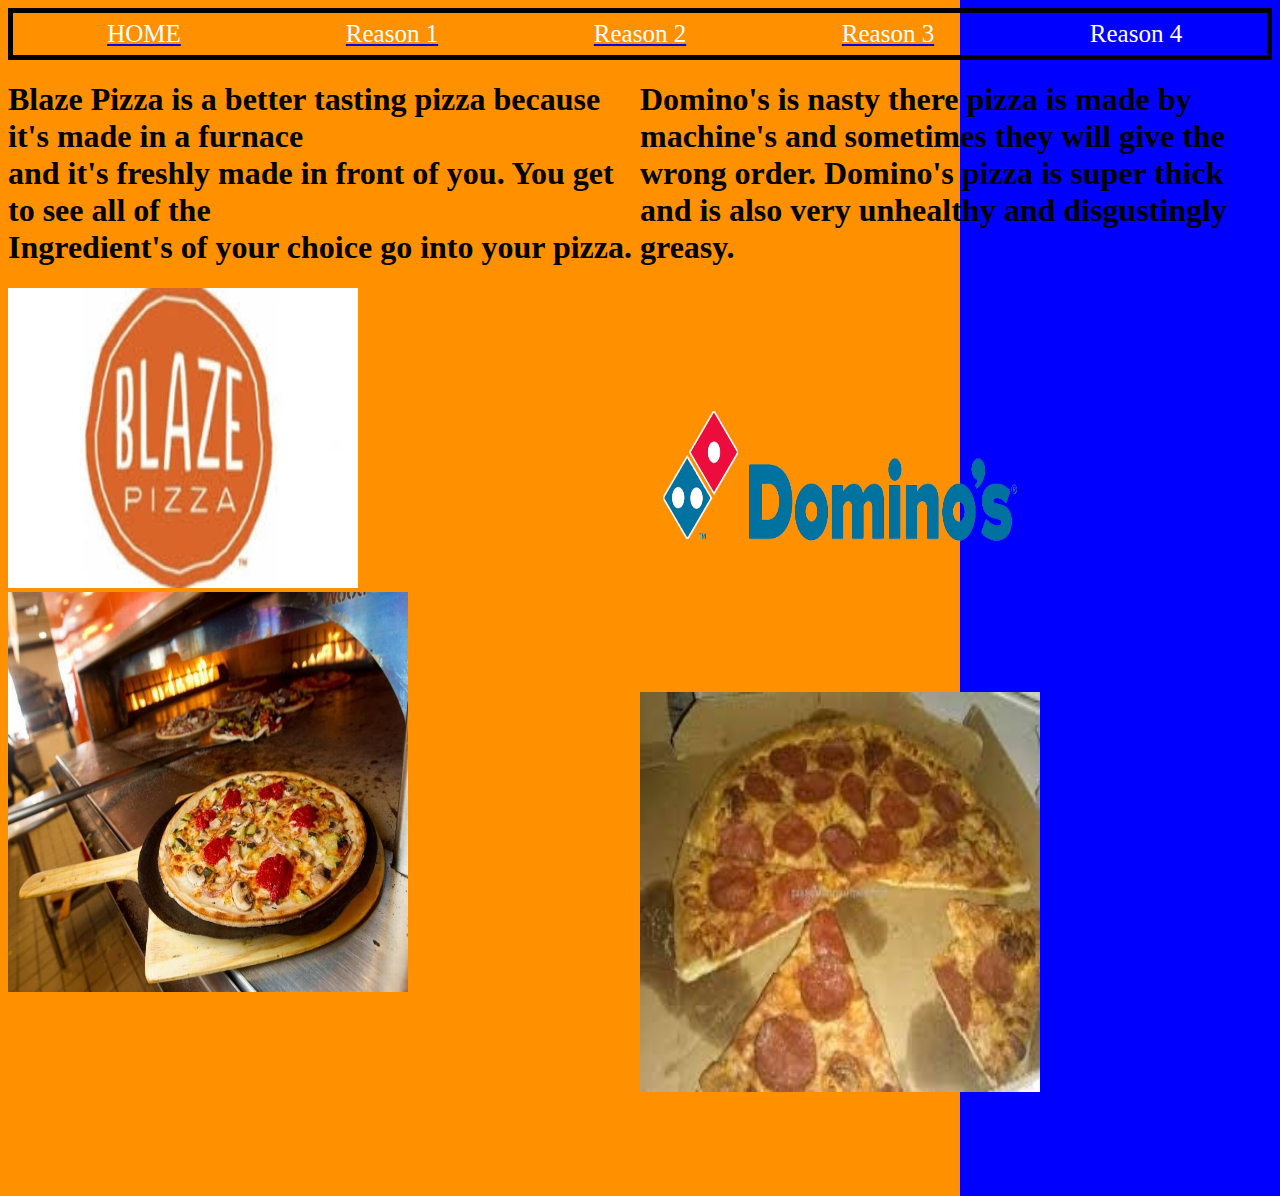
<file: index.html>
<!DOCTYPE html>
<html>
		<head>
			<link rel="stylesheet" type="text/css" href="style.css" />
		</head>
		<body>
			<div class="grid-container2">
				<div class="menu3"><a href="index.html"><font color="white">HOME</font></a></div>
				<div class="menu4"><a href="blaze.html"><font color="white">Reason 1</font></a></div>
				<div class="menu5"><a href="blaze2.html"><font color="white">Reason 2</font></a></div>
				<div class="menu6"><a href="domino's.html"><font color="white">Reason 3</font></a></div>
				<div class="menu7"><a href="domino's2.html"><font color="white">Reason 4</font></a></div>
			</div>
			<div class="grid-container">
				<div class="colspan1">
					<h1>Blaze Pizza is a better tasting pizza because it's made in a furnace <br> 
					and it's freshly made in front of you. You get to see all of the  <br> 
					Ingredient's of your choice go into your pizza. </h1>
				</div>
				<div class="colspan1">
					<h1>Domino's is nasty there pizza is made by machine's and 
					sometimes they will give the wrong order. Domino's pizza is 
					super thick and is also very unhealthy and disgustingly greasy.
					</h1>
				</div>
				<div class="menu1">
					<img src="pic3.jpg" width="350px" Height="300px" class="alignment">
					<img src="pic5.jpg" width="400px" Height="400px">
				</div>
				<div class="menu2">
					<img src="pic1.jpg" width="400px" Height="400px">
					<img src="pic6.jpg" width="400px" Height="400px">
				</div>
			</div>
		</body>

</html>
</file>
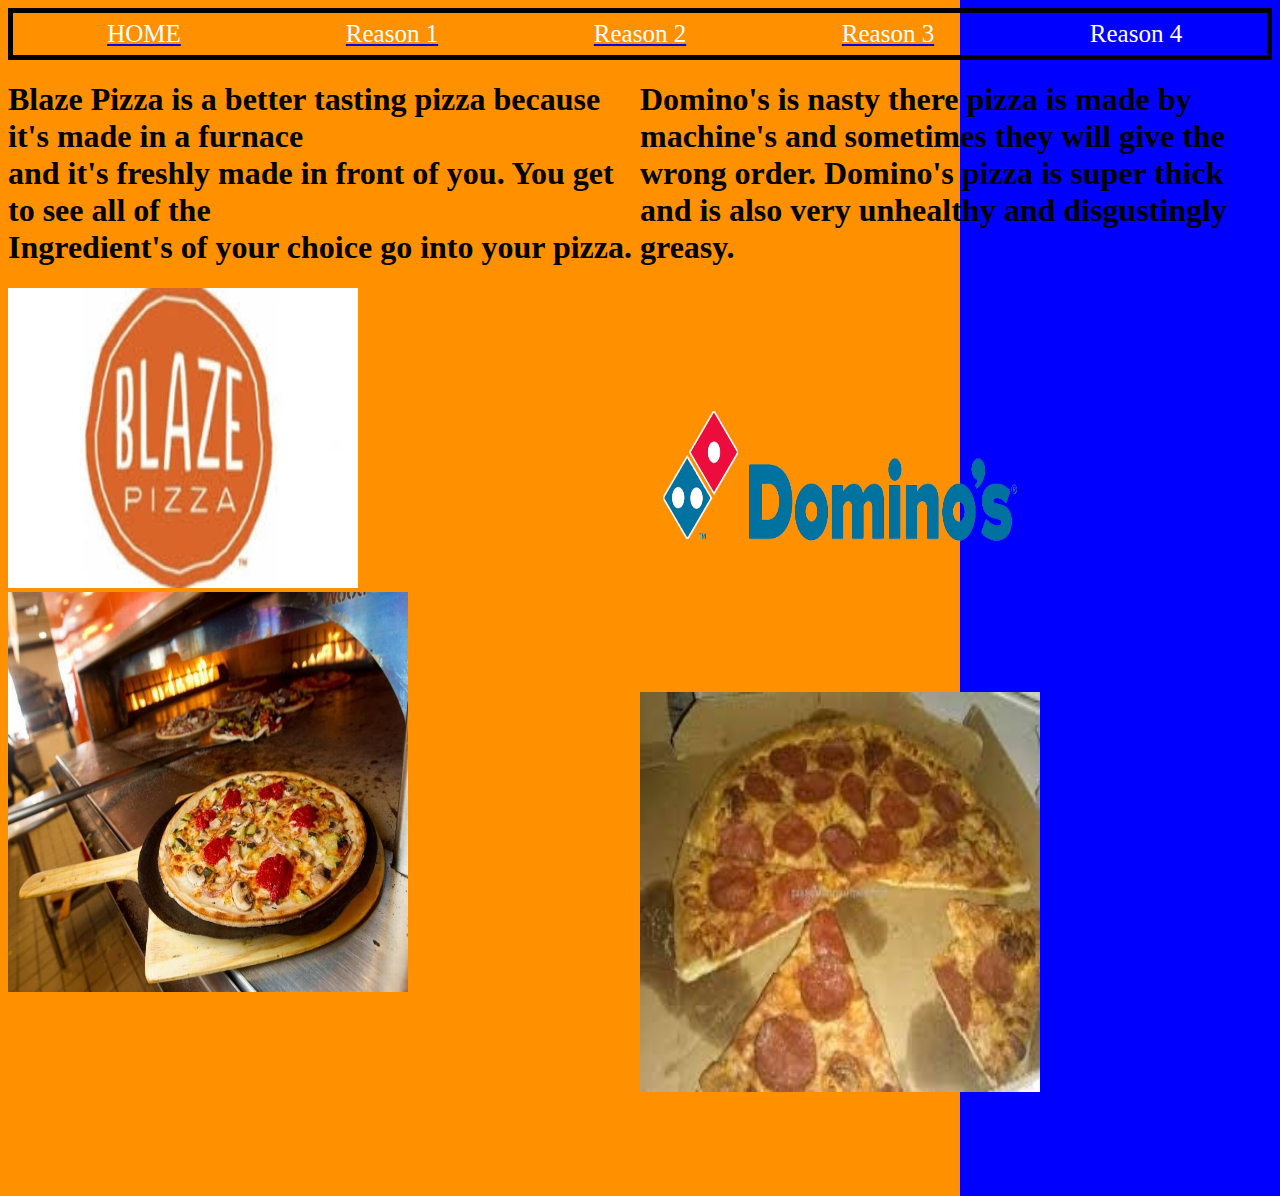
<file: Project 2/index.html>
<!DOCTYPE html>
<html>
<head>
  <link rel="stylesheet" type="text/css" href="style.css" />
</head>
<body>
<div class="grid-container2">
<div class="menu3"><a href="index.html"><font color="white">HOME</font></a></div>
<div class="menu4"><a href="blaze.html"><font color="white">Reason 1</font></a></div>
<div class="menu5"><a href="blaze2.html"><font color="white">Reason 2</font></a></div>
<div class="menu6"><a href="domino's.html"><font color="white">Reason 3</font></a></div>
<div class="menu7"><a href="domino's2.html"><font color="white">Reason 4</font></a></div>
</div>

<div class="grid-container">
<div class="colspan1">
<h1>Blaze Pizza is a better tasting pizza because it's made in a furnace <br> 
 and it's freshly made in front of you. You get to see all of the  <br> 
 Ingredient's of your choice go into your pizza. </h1>
 </div>
 <div class="colspan1">
 <h1>Domino's is nasty there pizza is made by machine's and 
 sometimes they will give the wrong order. Domino's pizza is 
 super thick and is also very unhealthy and disgustingly greasy.
 </h1>
 </div>
<div class="menu1">
<img src="pic3.jpg" width="350px" Height="300px" class="alignment">
<img src="pic5.jpg" width="400px" Height="400px">
</div>
<div class="menu2">
<img src="pic1.jpg" width="400px" Height="400px">
<img src="pic6.jpg" width="400px" Height="400px">
</div>
</div>
</body>

</html>
</file>
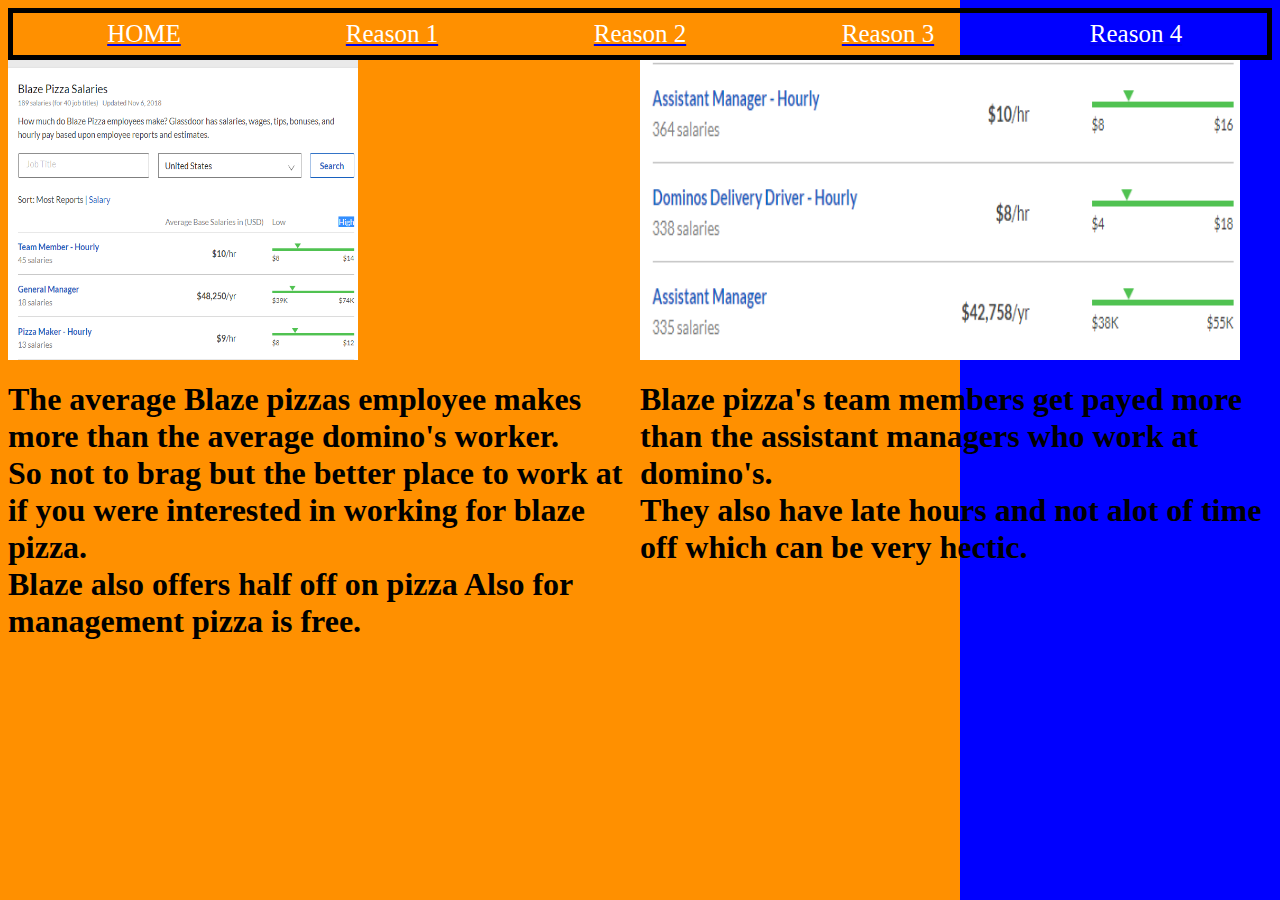
<file: blaze2.html>
<!DOCTYPE html>
<html>
		<head>
			<link rel="stylesheet" type="text/css" href="style.css" />
		</head>
		<body>
			<div class="grid-container2">
				<div class="menu3"><a href="index.html"><font color="white">HOME</font></a></div>
				<div class="menu4"><a href="blaze.html"><font color="white">Reason 1</font></a></div>
				<div class="menu5"><a href="blaze2.html"><font color="white">Reason 2</font></a></div>
				<div class="menu6"><a href="domino's.html"><font color="white">Reason 3</font></a></div>
				<div class="menu7"><a href="domino's2.html"><font color="white">Reason 4</font></a></div>
			</div>
			<div class="grid-container">				
				<img src="pic8.jpg" width="350px" Height="300px" class="alignment">
				<img src="pic9.PNG" width="600px" Height="300px">
				<h1> The average Blaze pizzas employee makes more than the average domino's worker.</br> 
				So not to brag but the better place to work at if you were interested in working for blaze pizza.</br>  
				Blaze also offers half off on pizza Also for management pizza is free.
				</h1>
				<h1> Blaze pizza's team members get payed more than the assistant managers who work at domino's.</br>
				They also have late hours and not alot of time off which can be very hectic.</h1 class="alignment"> 
				
			</div>
		</body>

</html>
</file>
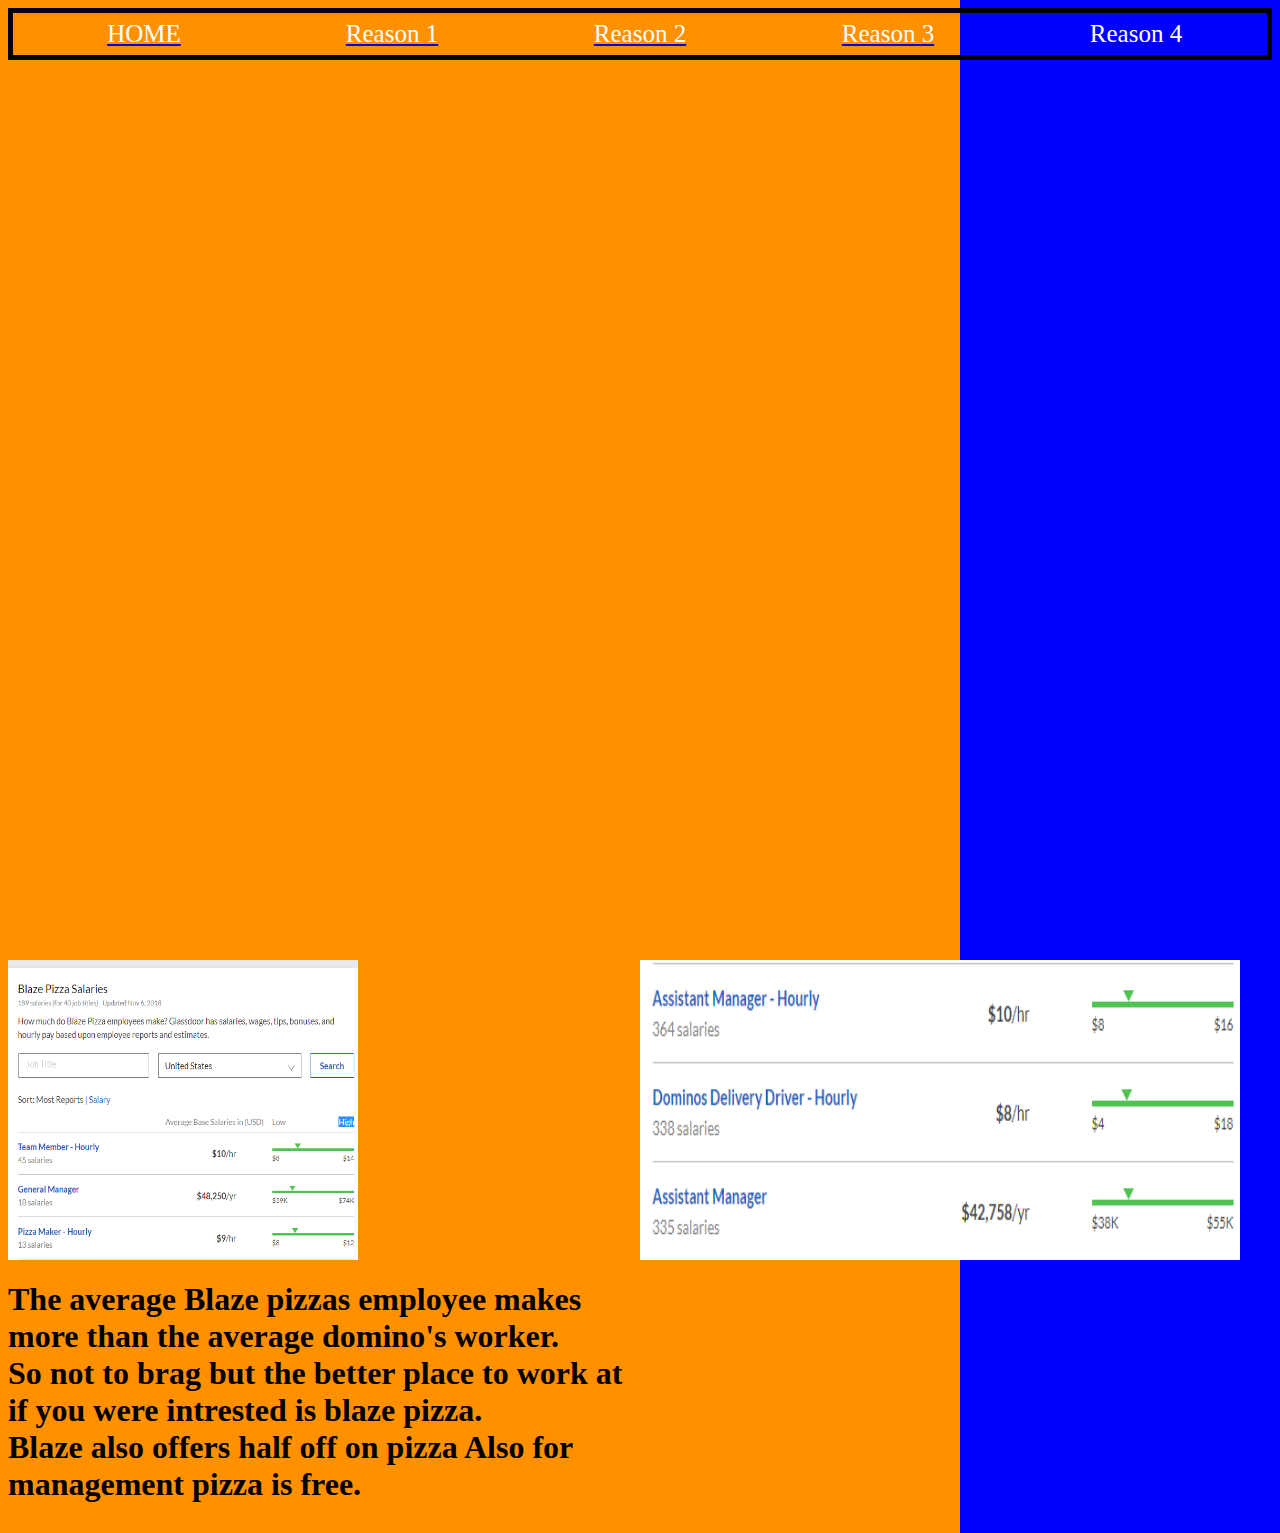
<file: Project 2/blaze2.html>
<!DOCTYPE html>
<html>
<head>
  <link rel="stylesheet" type="text/css" href="style.css" />
</head>
<body>
<div class="grid-container2">
<div class="menu3"><a href="index.html"><font color="white">HOME</font></a></div>
<div class="menu4"><a href="blaze.html"><font color="white">Reason 1</font></a></div>
<div class="menu5"><a href="blaze2.html"><font color="white">Reason 2</font></a></div>
<div class="menu6"><a href="domino's.html"><font color="white">Reason 3</font></a></div>
<div class="menu7"><a href="domino's2.html"><font color="white">Reason 4</font></a></div>
</div>
 <div class="grid-container">
<div class="menu1"> <class="alignment"></div>
<div class="menu2"></div>
<img src="pic8.jpg" width="350px" Height="300px" class="alignment">
<img src="pic9.PNG" width="600px" Height="300px">
<h1> The average Blaze pizzas employee makes more than the average domino's worker.</br>
So not to brag but the better place to work at if you were intrested is blaze pizza.</br> 
Blaze also offers half off on pizza Also for management pizza is free.</h1>
  </div>
</body>

</html>
</file>
<file: style.css>
body {
	background-image: url("images/background.png");
}
.grid-container {
  display: grid;
  grid-template-columns:1fr 1fr;
}
.grid-container2 {
  display: grid;
  grid-template-columns:1fr 1fr 1fr 1fr 1fr;
  border:5px solid black;
  text-align:center;
  font-size:25px;
 padding: 7px;
}
.menu1 {
grid-column-start:1;
grid-column-end:span 1;
height: 100vh;
}
.menu2 {
	grid-column-start:2;
grid-column-end:span 1;
height: 100vh;
}
.menu3 {
	grid-column-start:1;
grid-column-end:span 1;
}
.menu4 {
	grid-column-start:2;
grid-column-end:span 1;
}
.menu5 {
	grid-column-start:3;
grid-column-end:span 1;
}
.menu6 {
	grid-column-start:4;
grid-column-end:span 1;
}
.menu7 {
	grid-column-start:5;
grid-column-end:span 1;
}
.homepage {
	grid-column:span 5;
	text-align: center;
	font-size: 20px;
}
.colspan1 {
	grid-column: span 1;
}
</file>
<file: Project 2/style.css>
body {
	background-image: url("images/background.png");
}
.grid-container {
  display: grid;
  grid-template-columns:1fr 1fr;
}
.grid-container2 {
  display: grid;
  grid-template-columns:1fr 1fr 1fr 1fr 1fr;
  border:5px solid black;
  text-align:center;
  font-size:25px;
 padding: 7px;
}
.menu1 {
grid-column-start:1;
grid-column-end:span 1;
height: 100vh;
}
.menu2 {
	grid-column-start:2;
grid-column-end:span 1;
height: 100vh;
}
.menu3 {
	grid-column-start:1;
grid-column-end:span 1;
}
.menu4 {
	grid-column-start:2;
grid-column-end:span 1;
}
.menu5 {
	grid-column-start:3;
grid-column-end:span 1;
}
.menu6 {
	grid-column-start:4;
grid-column-end:span 1;
}
.menu7 {
	grid-column-start:5;
grid-column-end:span 1;
}
.homepage {
	grid-column:span 5;
	text-align: center;
	font-size: 20px;
}
.colspan1 {
	grid-column: span 1;
}
</file>
